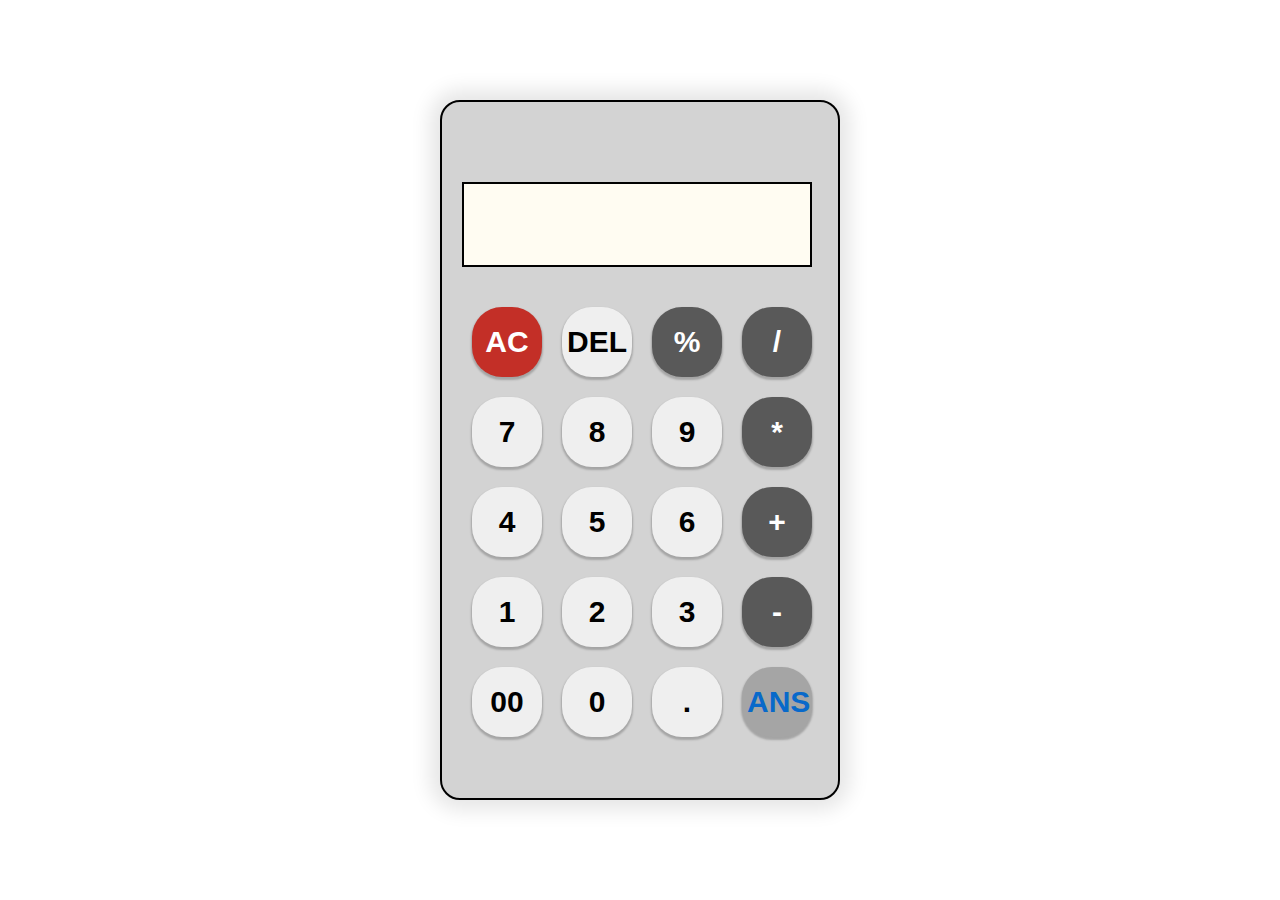
<file: index.html>
<!DOCTYPE html>
<html lang="en">
<head>
  <meta charset="UTF-8">
  <meta name="viewport" content="width=device-width, initial-scale=1.0">
  <title>Calculator</title>
  <link rel="stylesheet" href="calculator.css">
</head>
<body>
  <div class="calci">
    <input type="text" id="display" oninput="this.value = this.value.replace(/[^0-9%*+/-]/g, '')" onkeydown="isKeyPressed(event)" autocomplete="off"></input>
    <div class="keys">
    <button id="ac">AC</button>
    <button id="delete">DEL</button>
    <button class="operator" >%</button>
    <button class="operator" >/</button>
    <button>7</button>
    <button>8</button>
    <button>9</button>
    <button class="operator" >*</button>
    <button>4</button>
    <button>5</button>
    <button>6</button>
    <button class="operator" >+</button>
    <button>1</button>
    <button>2</button>
    <button>3</button>
    <button class="operator" >-</button>
    <button>00</button>
    <button>0</button>
    <button>.</button>
    <button id="result">ANS</button>
  </div>
  </div>
  <script src="calculator.js"></script>
</body>
</html>
</file>
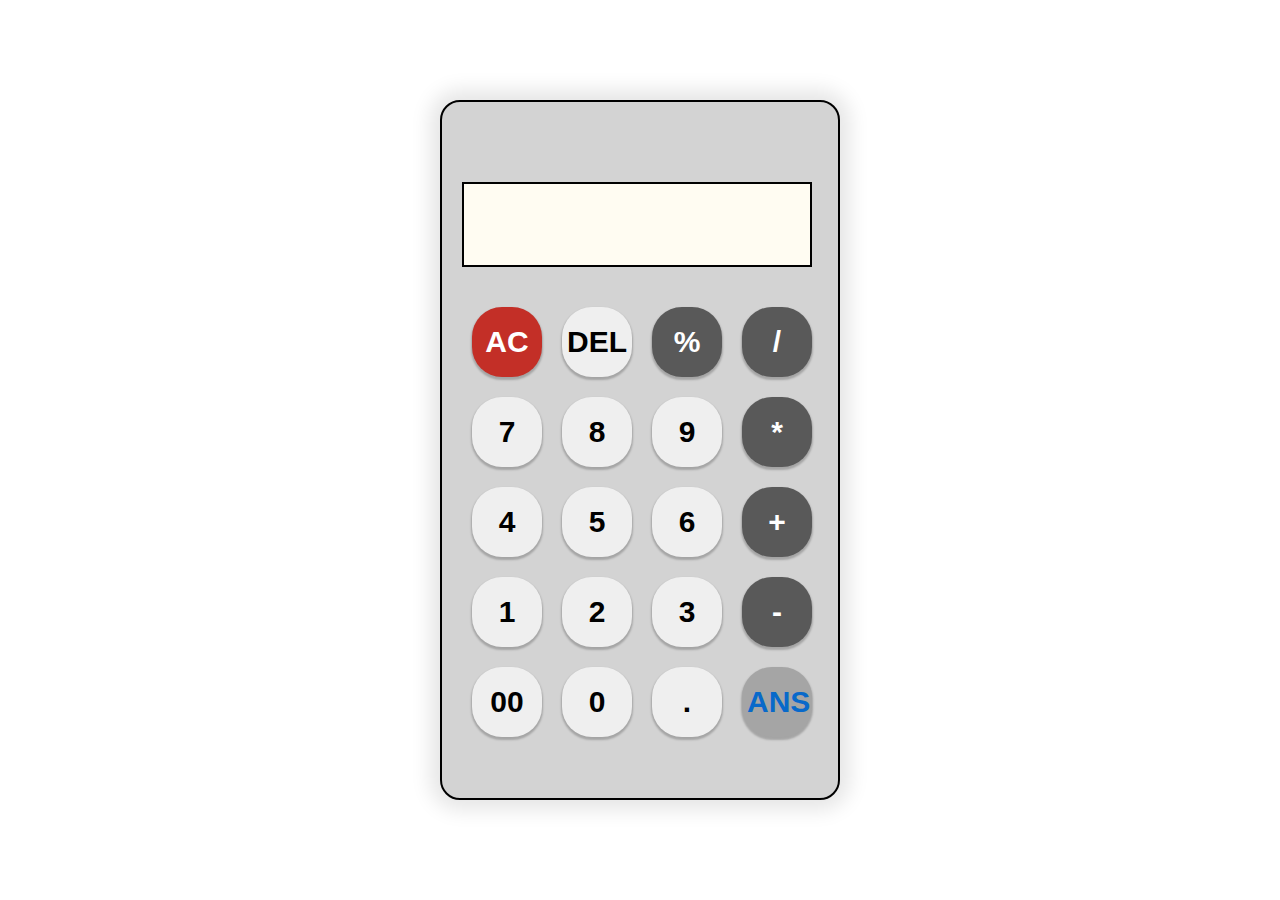
<file: calculator.html>
<!DOCTYPE html>
<html lang="en">
<head>
  <meta charset="UTF-8">
  <meta name="viewport" content="width=device-width, initial-scale=1.0">
  <title>Document</title>
  <link rel="stylesheet" href="calculator.css">
</head>
<body>
  <div class="calci">
    <input type="text" id="display" oninput="this.value = this.value.replace(/[^0-9%*+/-]/g, '')" onkeydown="isKeyPressed(event)" autocomplete="off"></input>
    <div class="keys">
    <button id="ac">AC</button>
    <button id="delete">DEL</button>
    <button class="operator" >%</button>
    <button class="operator" >/</button>
    <button>7</button>
    <button>8</button>
    <button>9</button>
    <button class="operator" >*</button>
    <button>4</button>
    <button>5</button>
    <button>6</button>
    <button class="operator" >+</button>
    <button>1</button>
    <button>2</button>
    <button>3</button>
    <button class="operator" >-</button>
    <button>00</button>
    <button>0</button>
    <button>.</button>
    <button id="result">ANS</button>
  </div>
  </div>
  <script src="calculator.js"></script>
</body>
</html>
</file>
<file: calculator.css>
*{
  margin:0;
  padding:0;
  box-sizing: border-box;
  font-family:'Trebuchet MS', 'Lucida Sans Unicode', 'Lucida Grande', 'Lucida Sans', Arial, sans-serif;
}
body{
  display: flex;
  justify-content: center;
  align-items: center;
  height: 100vh;
  width: 100vw;
}


.calci{
  position: absolute;
  align-items: center;
  width: 400px;
  height:700px;
  border: 2px solid black;
  border-radius: 20px;
  box-shadow: 0 0 20px 10px rgba(0, 0, 0, 0.1);
  padding:20px;
  padding-top: 80px;
  background-color: #d3d3d3;
  
}
#display{
  border:2px solid black;
  width:350px;
  height:85px;
  margin-bottom: 30px;
  font-size: 45px;
  background-color: #fffcf2;
  padding-left: 10px;
  color : transparent;
  text-shadow : 0 0 0 #000000;
  font-weight:800;
  align-items: center;
}
.keys{
  display:grid;
  grid-template-columns: 1fr 1fr 1fr 1fr;
  user-select: none;
}
button{
  height: 70px;
  width: 70px;
  margin:10px;
  padding:5px;
  border:none;
  border-radius:30px;
  font-size: 30px;
  font-weight: bold;
  cursor: pointer;
  box-shadow: 0 2px 2px 1px rgba(0, 0, 0, 0.22);
}
button:active{
  background-color: #e8e8e8;
  box-shadow: none;
}
#ac{
  background-color: #c32f27;
  color:#ffffff;
}
.operator{
  background-color: #595959;
  color:#ffffff
}
#result{
  color:rgb(8, 105, 202) ;
  background-color: #a5a5a5;
}
#ac:active,.operator:active,#result:active{
  box-shadow: none;
}
.operator:active{
  background-color: #454545;
}
</file>
